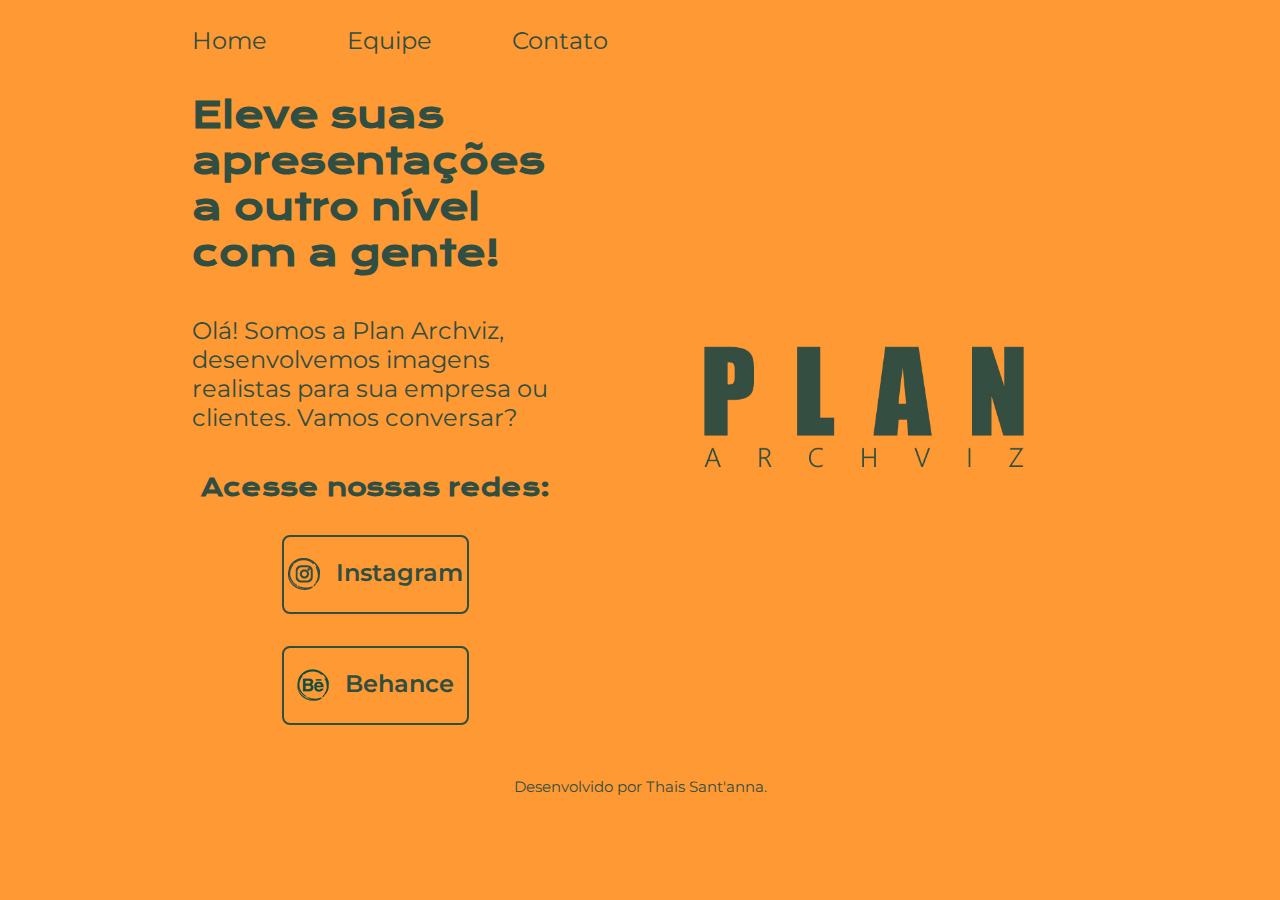
<file: index.html>
<!DOCTYPE html>
<html lang="pt-br">

<head>
    <meta charset="UTF-8">
    <meta http-equiv="X-UA-Compatible" content="IE=edge">
    <meta name="viewport" content="width=device-width, initial-scale=1.0">
    <title>Plan Archviz</title>
    <link rel="stylesheet" href="./styles/style.css">
</head>

<body>
    <header class="cabecalho">
        <nav class="cabecalho__menu">
            <a class="cabecalho__menu_link" href="index.html">Home</a>
            <a class="cabecalho__menu_link" href="about.html">Equipe</a>
            <a class="cabecalho__menu_link" href="contact.html">Contato</a>           
        </nav>
    </header>
    <main class="apresentacao">
        <section class="apresentacao__conteudo">
            <h1 class="apresentacao__conteudo__titulo">Eleve suas apresentações a outro nível<strong 
            class="titulo-destaque"> com a gente!
            </strong></h1>
            <p class="apresentacao__conteudo__texto">Olá! Somos a Plan Archviz, desenvolvemos
            imagens realistas para sua empresa ou clientes. Vamos conversar?</p>
            <div class="apresentacao__links">
                <h2 class="apresentacao__links__subtitulo">Acesse nossas redes:</h2>
                <a class="apresentacao__links__navegacao" href="https://instagram.com/plan.archviz">
                <img src="./assets/iconeinstagram.png">Instagram</a>
                <a class="apresentacao__links__navegacao" href="https://www.behance.net/planarchviz"> 
                <img src="./assets/iconebehance.png">Behance</a>
            </div>
        </section>
        <img class="apresentacao__imagem" src="assets/logoplan.jpg" alt="Logo Plan Archviz">
    </main>
    <footer class="rodapé">
        <p>Desenvolvido por Thais Sant'anna.</p>
    </footer>
</body>

</html>
</file>
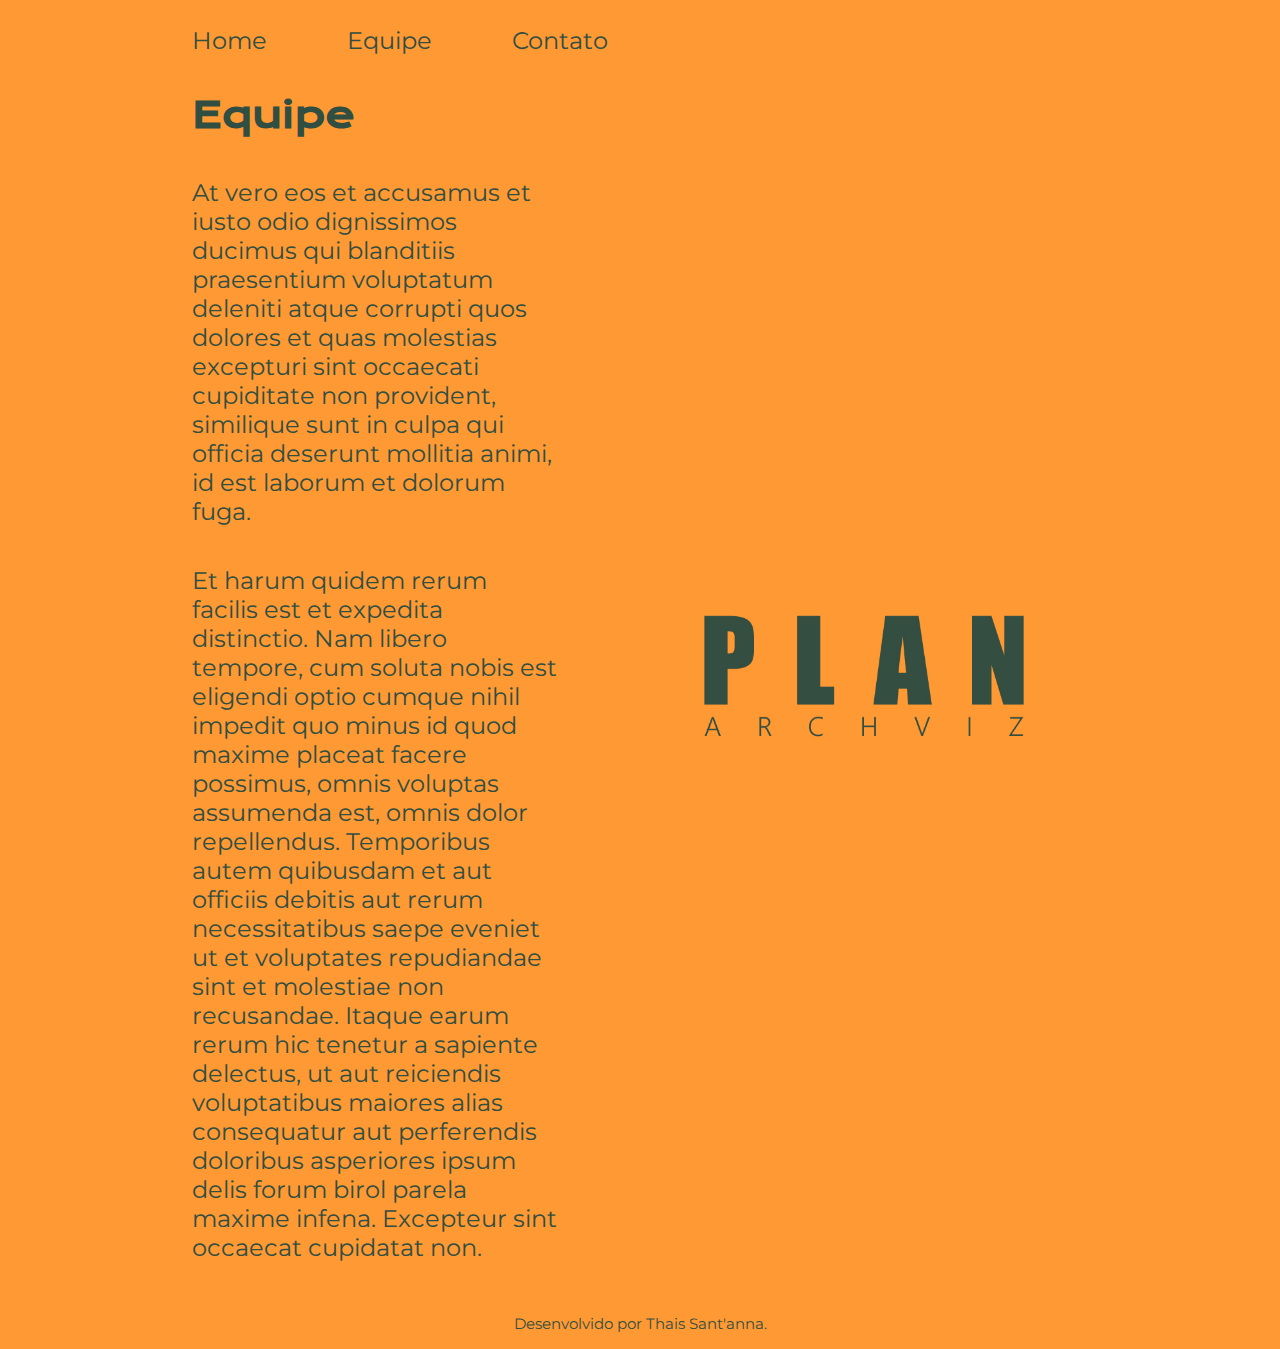
<file: about.html>
<!DOCTYPE html>
<html lang="pt-br">
<head>
    <meta charset="UTF-8">
    <meta http-equiv="X-UA-Compatible" content="IE=edge">
    <meta name="viewport" content="width=device-width, initial-scale=1.0">
    <title>Equipe</title>
    <link rel="stylesheet" href="./styles/style.css">
</head>
<body>
    <header class="cabecalho">
        <nav class="cabecalho__menu">
            <a class="cabecalho__menu_link" href="index.html">Home</a>
            <a class="cabecalho__menu_link" href="about.html">Equipe</a>
            <a class="cabecalho__menu_link" href="contact.html">Contato</a>  
        </nav>
    </header>
<main  class="apresentacao">
    <section class="apresentacao__conteudo">
        <h1 class="apresentacao__conteudo__titulo">Equipe</h1>
        <p class="apresentacao__conteudo__texto">At vero eos et accusamus et iusto odio dignissimos ducimus qui blanditiis praesentium voluptatum deleniti atque corrupti quos dolores et quas molestias excepturi sint occaecati cupiditate non provident, similique sunt in culpa qui officia deserunt mollitia animi, id est laborum et dolorum fuga.</p>
        <p class="apresentacao__conteudo__texto">Et harum quidem rerum facilis est et expedita distinctio. Nam libero tempore, cum soluta nobis est eligendi optio cumque nihil impedit quo minus id quod maxime placeat facere possimus, omnis voluptas assumenda est, omnis dolor repellendus. Temporibus autem quibusdam et aut officiis debitis aut rerum necessitatibus saepe eveniet ut et voluptates repudiandae sint et molestiae non recusandae. Itaque earum rerum hic tenetur a sapiente delectus, ut aut reiciendis voluptatibus maiores alias consequatur aut perferendis doloribus asperiores ipsum delis forum birol parela maxime infena. Excepteur sint occaecat cupidatat non.
        </p>
    </section>
    <img class="apresentacao__imagem" src="assets/logoplan.jpg" alt="Logo Plan Archviz">
</main>
<footer class="rodapé">
    <p>Desenvolvido por Thais Sant'anna.</p>
</footer></body>
</html>
</file>
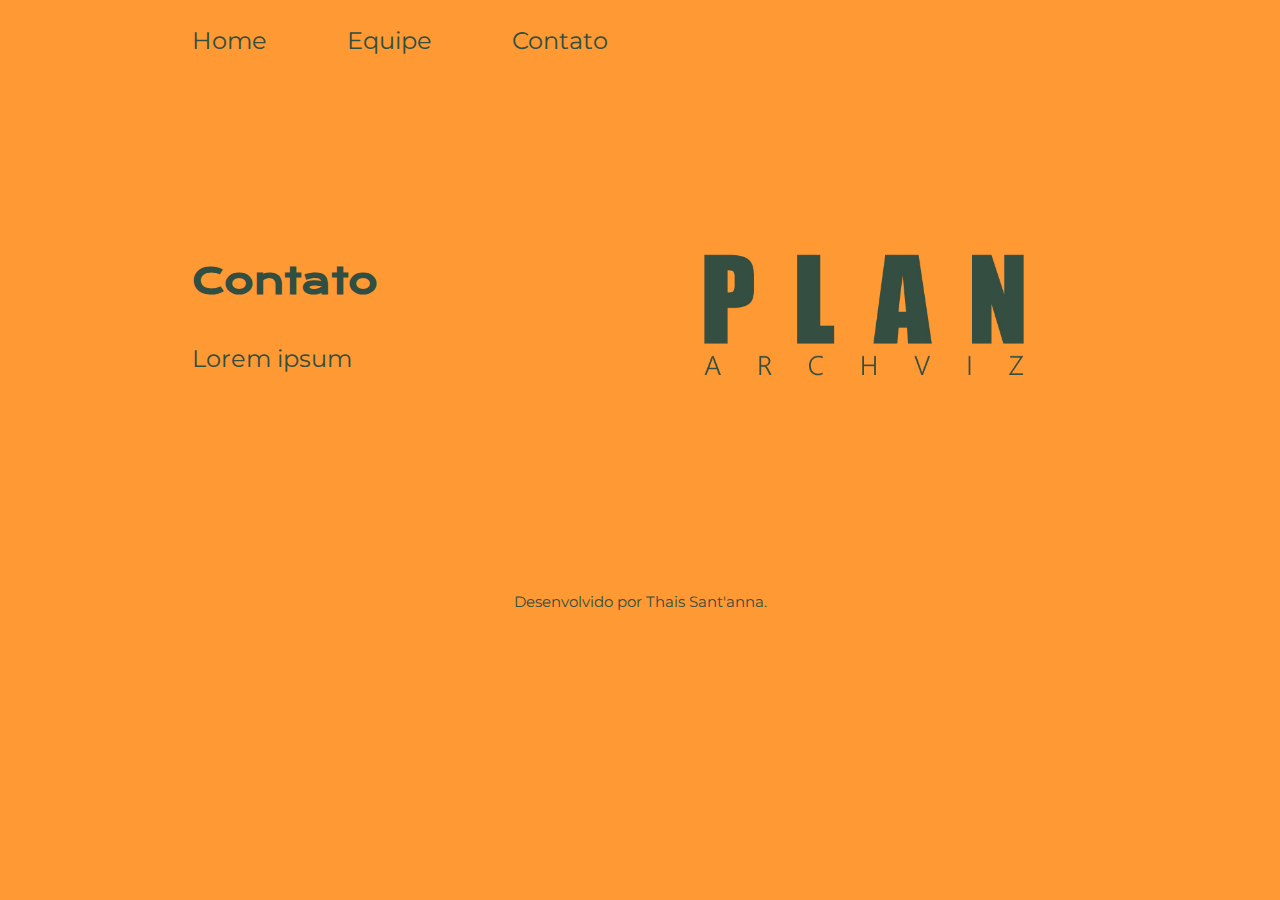
<file: contact.html>
<!DOCTYPE html>
<html lang="pt-br">
<head>
    <meta charset="UTF-8">
    <meta http-equiv="X-UA-Compatible" content="IE=edge">
    <meta name="viewport" content="width=device-width, initial-scale=1.0">
    <title>Contato</title>
    <link rel="stylesheet" href="./styles/style.css">
</head>
<body>
    <header class="cabecalho">
        <nav class="cabecalho__menu">
            <a class="cabecalho__menu_link" href="index.html">Home</a>
            <a class="cabecalho__menu_link" href="about.html">Equipe</a>
            <a class="cabecalho__menu_link" href="contact.html">Contato</a>  
        </nav>
    </header>
    <main  class="apresentacao">
        <section class="apresentacao__conteudo">
            <h1 class="apresentacao__conteudo__titulo">Contato</h1>
            <p class="apresentacao__conteudo__texto">Lorem ipsum</p>

        </section>
        <img class="apresentacao__imagem" src="assets/logoplan.jpg" alt="Logo Plan Archviz">
    </main>
    <footer class="rodapé">
        <p>Desenvolvido por Thais Sant'anna.</p>
    </footer></body>
</html>
</file>
<file: styles/style.css>
@import url('https://fonts.googleapis.com/css2?family=Krona+One&family=Montserrat:wght@400;600&display=swap');
@media (min-width: 480px ) and (max-width: 800px) {
    .cabecalho {
        padding: 10%;
    }

    .cabecalho__menu {
        justify-content: center;
    }

    .apresentacao {
        flex-direction: column-reverse;
        padding: 5%;
    }

    .apresentacao__conteudo{
        width: auto;
    }
}

:root {
    --cor-primaria: #FF9933;
    --cor-secundaria: #304E42;
    --cor-terciaria: #F6F6F6;

    --fonte-primaira: 'Krona One', sans-serif;
    --fonte-secundaria: 'Montserrat', sans-serif;
}
*{
    margin: 0;
    padding: 0;
}

body{

    box-sizing: border-box;
    background-color: var(--cor-primaria);
    color: var(--cor-secundaria);
}
.cabecalho{
    padding:2% 0% 0% 15%;
}
.cabecalho__menu{
    display: flex;
    gap: 80px;

}
.cabecalho__menu_link{
    font-family: var(--fonte-secundaria);
    font-size: 1.5rem;
    font-weight: 600px;
    color: var(--cor-secundaria);
    text-decoration: none;

}
.cabecalho__menu_link:hover{
    font-family: var(--fonte-secundaria);
    font-size: 1.5rem;
    font-weight: 600px;
    color: var(--cor-terciaria);
    text-decoration: none;

}
.apresentacao{
    padding: 2.9% 15%;
    display: flex;
    align-items: center;
    justify-content: space-between;
    gap: 82px;
}
.apresentacao__conteudo{
    width: 50%;
    display: flex;
    flex-direction: column;
    gap: 40px;
}

.apresentacao__conteudo__titulo{
    font-size: 2.25rem;
    font-family: var(--fonte-primaira);
}
.titulo-destaque{
    color: var(--cor-secundaria);;
}

.apresentacao__conteudo__texto{
    font-size: 1.5rem;
    font-family: var(--fonte-secundaria);
}

.apresentacao__links{
    display: flex;
    flex-direction: column;
    align-items: center;
    justify-content: space-between;
    gap: 32px;
}
.apresentacao__links__subtitulo{
    font-family: var(--fonte-primaira);
    font-weight: 400px;
    font-size: 1.5rem;

}

.apresentacao__links__navegacao{

    display: flex;
    justify-content: center;
    gap:16px;
    border: 2px solid  var(--cor-secundaria);
    width: 50%;
    text-align: center;
    border-radius: 8px;
    font-size: 1.5rem;
    font-weight: 600;
    padding: 21.5px 0;
    text-decoration: none;
    color:  var(--cor-secundaria);
    font-family: var(--fonte-secundaria);
}
.apresentacao__links__link:hover{
    background-color:var(--cor-terciaria);
}
.apresentacao__imagem{
    width: 50%;
}

.rodapé{
    padding: 16.1px;
    color: var(--cor-secundaria);
    background-color: var(--cor-primaria);
    text-align: center;
    font-family: var(--fonte-secundaria);
    font-size: 0.93rem;
    font-weight: 400;
}
</file>
